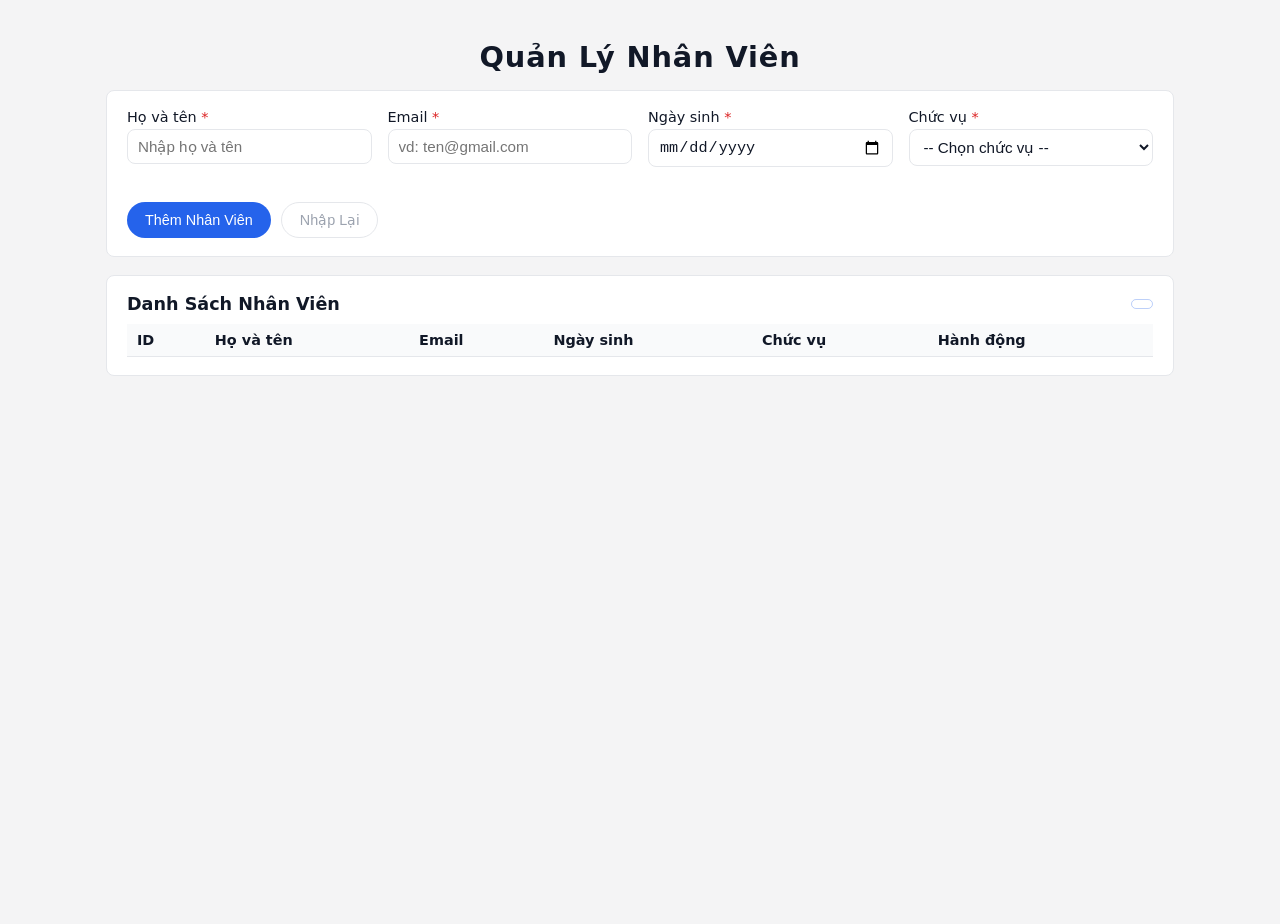
<file: TranHuyDat_B25DTCN228_IT103B-Session 16/MiniProject/index.html>
<!doctype html>
<html lang="vi">
  <head>
    <meta charset="UTF-8" />
    <title>Quản Lý Nhân Viên</title>
    <meta name="viewport" content="width=device-width, initial-scale=1.0" />
    <link rel="stylesheet" href="deptrai.css" />
  </head>

  <body>
    <div class="container">
      <header class="header">
        <h1 id="mainTitle">Quản Lý Nhân Viên</h1>
      </header>

      <section class="form-section">
        <form id="formEmployee">
          <div class="form-grid">
            <div class="form-group">
              <label for="fullName"
                >Họ và tên <span class="required">*</span></label
              >
              <input
                type="text"
                id="fullName"
                name="fullName"
                placeholder="Nhập họ và tên"
              />
              <span class="error" id="error-fullName"></span>
            </div>

            <div class="form-group">
              <label for="email">Email <span class="required">*</span></label>
              <input
                type="email"
                id="email"
                name="email"
                placeholder="vd: ten@gmail.com"
              />
              <span class="error" id="error-email"></span>
            </div>

            <div class="form-group">
              <label for="dateOfBirth"
                >Ngày sinh <span class="required">*</span></label
              >
              <input type="date" id="dateOfBirth" name="dateOfBirth" />
              <span class="error" id="error-dob"></span>
            </div>

            <div class="form-group">
              <label for="position"
                >Chức vụ <span class="required">*</span></label
              >
              <select id="position" name="position">
                <option value="">-- Chọn chức vụ --</option>
                <option value="Nhân viên">Nhân viên</option>
                <option value="Trưởng nhóm">Trưởng nhóm</option>
                <option value="Trưởng phòng">Trưởng phòng</option>
                <option value="Giám đốc">Giám đốc</option>
              </select>
              <span class="error" id="error-position"></span>
            </div>
          </div>

          <div class="form-actions">
            <button type="submit" id="submitForm" class="btn btn-primary">
              Thêm Nhân Viên
            </button>
            <button
              type="button"
              id="cancelEdit"
              class="btn btn-secondary"
              style="display: none"
            >
              Hủy
            </button>
            <button type="reset" class="btn btn-secondary">Nhập Lại</button>
          </div>
        </form>
      </section>

      <section class="table-section">
        <div class="table-header">
          <h2>Danh Sách Nhân Viên</h2>
          <span class="badge"></span>
        </div>
        <div class="table-wrapper">
          <table>
            <thead>
              <tr>
                <th>ID</th>
                <th>Họ và tên</th>
                <th>Email</th>
                <th>Ngày sinh</th>
                <th>Chức vụ</th>
                <th>Hành động</th>
              </tr>
            </thead>
            <tbody id="tbody"></tbody>
          </table>
        </div>
      </section>

      <footer class="footer">
        <span></span>
      </footer>
    </div>

    <script src="bodoi.js"></script>
  </body>
</html>
</file>
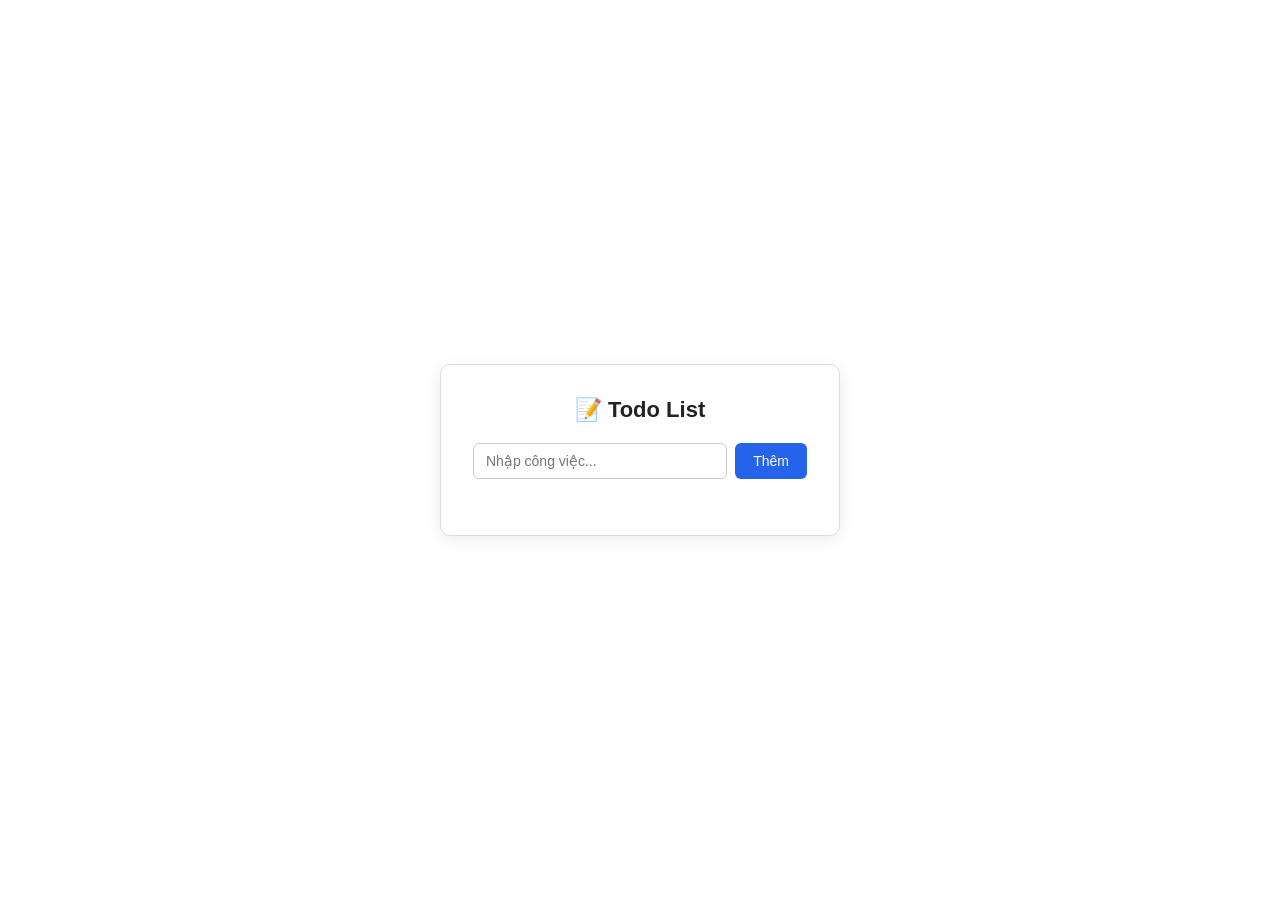
<file: TranHuyDat_B25DTCN228_IT103B-Session 16/Kiemtra/deptrai.html>
<!doctype html>
<html lang="vi">
  <head>
    <meta charset="UTF-8" />
    <meta name="viewport" content="width=device-width, initial-scale=1.0" />
    <title>Todo List</title>
    <link rel="stylesheet" href="style.css" />
  </head>
  <body>
    <div class="container">
      <h1>📝 Todo List</h1>

      <form id="form">
        <div class="input-row">
          <input type="text" id="taskInput" placeholder="Nhập công việc..." />
          <button>Thêm</button>
        </div>
      </form>

      <ul id="taskList"></ul>
    </div>
    <script src="dangcap.js"></script>
  </body>
</html>
</file>
<file: TranHuyDat_B25DTCN228_IT103B-Session 16/MiniProject/deptrai.css>
:root {
  --primary: #2563eb;
  --primary-soft: #dbeafe;
  --danger: #dc2626;
  --bg: #f4f4f5;
  --surface: #ffffff;
  --border: #e5e7eb;
  --text: #111827;
  --muted: #9ca3af;
}

*,
*::before,
*::after {
  box-sizing: border-box;
}

body {
  margin: 0;
  font-family:
    system-ui,
    -apple-system,
    BlinkMacSystemFont,
    "Segoe UI",
    sans-serif;
  background: var(--bg);
  color: var(--text);
  min-height: 100vh;
}

.container {
  max-width: 1100px;
  margin: 24px auto;
  padding: 16px;
}

.header {
  text-align: center;
  margin-bottom: 16px;
}

.header h1 {
  margin: 0;
  font-size: 1.8rem;
  letter-spacing: 0.03em;
}

.form-section,
.table-section {
  background: var(--surface);
  border-radius: 8px;
  padding: 18px 20px;
  border: 1px solid var(--border);
  margin-bottom: 18px;
}

.form-grid {
  display: grid;
  grid-template-columns: repeat(auto-fit, minmax(220px, 1fr));
  gap: 16px;
}

.form-group label {
  display: block;
  margin-bottom: 4px;
  font-size: 0.9rem;
}

.required {
  color: var(--danger);
}

input[type="text"],
input[type="email"],
input[type="date"],
select {
  width: 100%;
  padding: 8px 10px;
  border-radius: 8px;
  border: 1px solid var(--border);
  background: #ffffff;
  color: var(--text);
  font-size: 0.95rem;
  outline: none;
  transition:
    border-color 0.15s ease,
    background 0.15s ease;
}

input[type="text"]:focus,
input[type="email"]:focus,
input[type="date"]:focus,
select:focus {
  border-color: var(--primary);
}

.error {
  display: block;
  margin-top: 3px;
  font-size: 0.8rem;
  color: var(--danger);
  min-height: 16px;
}

.form-actions {
  display: flex;
  gap: 10px;
  margin-top: 16px;
}

.btn {
  border: none;
  border-radius: 999px;
  padding: 9px 18px;
  font-size: 0.9rem;
  cursor: pointer;
  transition:
    transform 0.1s ease,
    box-shadow 0.1s ease,
    background 0.1s ease,
    color 0.1s ease;
}

.btn-primary {
  background: var(--primary);
  color: #fff;
}

.btn-primary:hover {
  transform: translateY(-1px);
}

.btn-secondary {
  background: transparent;
  color: var(--muted);
  border: 1px solid var(--border);
}

.btn-secondary:hover {
  background: rgba(148, 163, 184, 0.1);
}

.hidden {
  display: none;
}

.table-header {
  display: flex;
  align-items: center;
  justify-content: space-between;
  margin-bottom: 10px;
}

.table-header h2 {
  margin: 0;
  font-size: 1.1rem;
}

.badge {
  padding: 4px 10px;
  border-radius: 999px;
  border: 1px solid rgba(37, 99, 235, 0.3);
  font-size: 0.8rem;
}

.table-wrapper {
  overflow-x: auto;
}

table {
  width: 100%;
  border-collapse: collapse;
  font-size: 0.9rem;
}

thead {
  background: #f9fafb;
}

th,
td {
  padding: 8px 10px;
  text-align: left;
  border-bottom: 1px solid var(--border);
}

tbody tr:nth-child(even) {
  background: #f9fafb;
}

tbody tr:hover {
  background: #eff6ff;
}

.actions {
  display: flex;
  gap: 6px;
}

.btn-sm {
  padding: 4px 10px;
  font-size: 0.78rem;
}

.btn-edit {
  background: rgba(34, 197, 94, 0.1);
  color: #4ade80;
  border: 1px solid rgba(34, 197, 94, 0.4);
}

.btn-edit:hover {
  background: rgba(34, 197, 94, 0.25);
}

.btn-delete {
  background: rgba(239, 68, 68, 0.08);
  color: #fca5a5;
  border: 1px solid rgba(239, 68, 68, 0.4);
}

.btn-delete:hover {
  background: rgba(239, 68, 68, 0.25);
}

.footer {
  text-align: right;
  font-size: 0.85rem;
  color: var(--muted);
}

@media (max-width: 640px) {
  .container {
    margin: 12px auto;
  }

  .form-section,
  .table-section {
    padding: 14px;
  }

  .form-actions {
    flex-direction: column;
    align-items: stretch;
  }

  .btn {
    width: 100%;
    justify-content: center;
  }
}
</file>
<file: TranHuyDat_B25DTCN228_IT103B-Session 16/Kiemtra/style.css>
* {
  box-sizing: border-box;
  margin: 0;
  padding: 0;
}

body {
  background: #fff;
  font-family: Arial, sans-serif;
  min-height: 100vh;
  display: flex;
  justify-content: center;
  align-items: center;
}

.container {
  width: 400px;
  padding: 32px;
  border: 1px solid #ddd;
  border-radius: 10px;
  box-shadow: 0 4px 16px rgba(0, 0, 0, 0.08);
}

h1 {
  text-align: center;
  font-size: 22px;
  margin-bottom: 20px;
  color: #222;
}

.input-row {
  display: flex;
  gap: 8px;
  margin-bottom: 24px;
}

input[type="text"] {
  flex: 1;
  padding: 9px 12px;
  border: 1px solid #ccc;
  border-radius: 6px;
  font-size: 14px;
  outline: none;
}

input[type="text"]:focus {
  border-color: #2563eb;
}

button {
  padding: 9px 18px;
  background: #2563eb;
  color: #fff;
  border: none;
  border-radius: 6px;
  font-size: 14px;
  cursor: pointer;
}

button:hover {
  background: #1d4ed8;
}

ul {
  list-style: disc;
  padding-left: 20px;
}

ul li {
  padding: 7px 0;
  font-size: 14px;
  color: #333;
  border-bottom: 1px solid #f0f0f0;
}

ul li:last-child {
  border-bottom: none;
}
</file>
